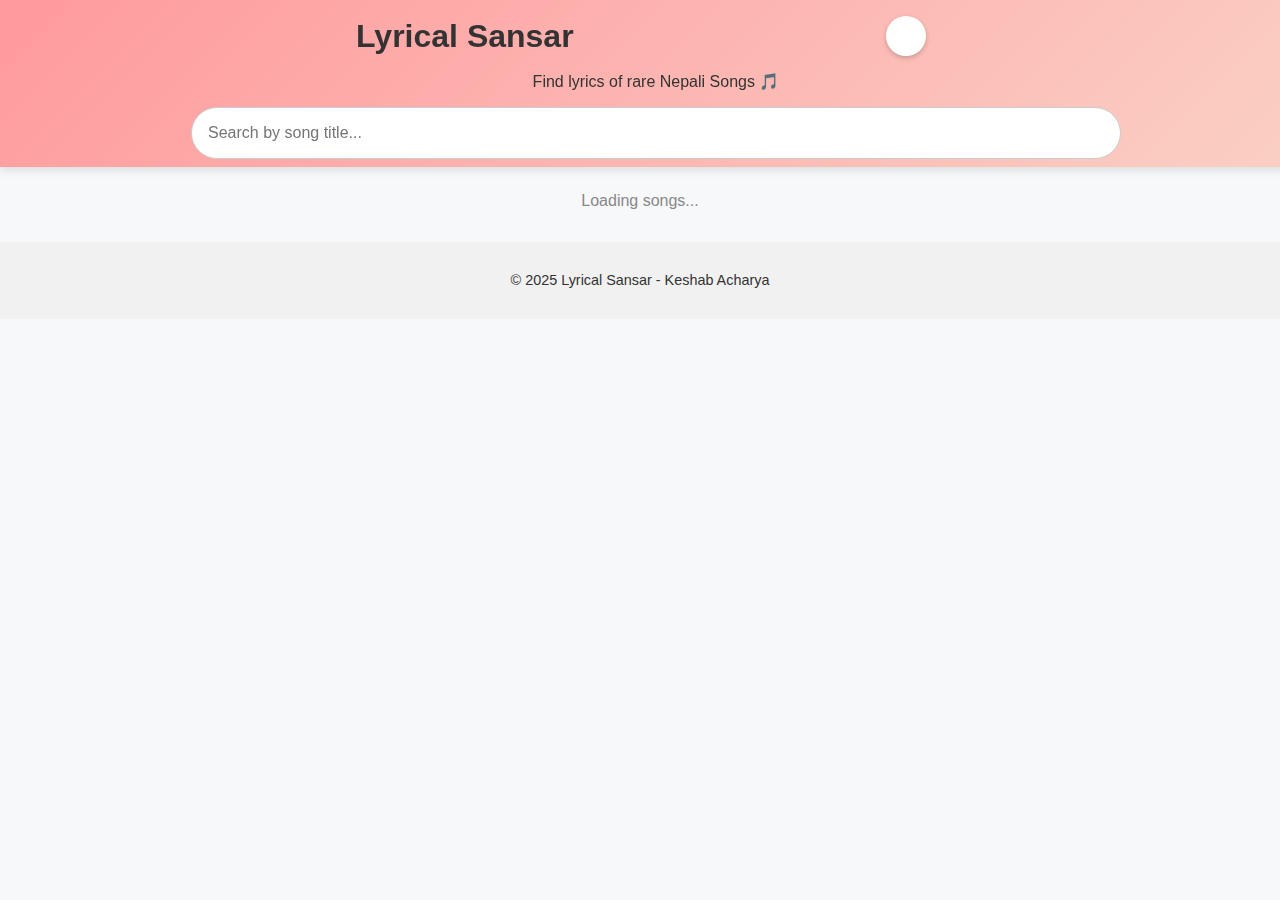
<file: index.html>
<!DOCTYPE html>
<html lang="en">
<head>
  <meta charset="UTF-8" />
  <meta name="viewport" content="width=device-width, initial-scale=1.0" />
  <title>Lyrical Sansar</title>
  <link rel="stylesheet" href="style.css" />
</head>
<body>
  <header>
    <div class="header-top">
      <h1>Lyrical Sansar</h1>
      <!-- Dark Mode Toggle -->
      <button id="themeToggle" aria-label="Toggle Dark Mode"></button>
    </div>
    <p class="motto">Find lyrics of rare Nepali Songs 🎵</p>

    <!-- Search Bar -->
    <div class="search-container">
      <input
        type="text"
        id="searchInput"
        placeholder="Search by song title..."
        oninput="filterSongs()"
      />
    </div>
  </header>

  <main id="songsContainer">
    <p class="loading">Loading songs...</p>
  </main>

  <footer>
    <p>© 2025 Lyrical Sansar - Keshab Acharya</p>
  </footer>

  <!-- Scroll to top button -->
  <button id="scrollTopBtn" title="Back to top">⬆️</button>

  <script src="script.js"></script>
</body>
</html>
</file>
<file: style.css>
body {
  font-family: 'Poppins', sans-serif;
  margin: 0;
  padding: 0;
  background-color: var(--bg-color);
  color: var(--text-color);
  transition: background-color 0.3s ease, color 0.3s ease;
}

/* Theme Variables */
:root {
  --bg-color: #f7f8fa;
  --text-color: #333;
  --card-bg: #fff;
  --card-shadow: rgba(0, 0, 0, 0.1);
  --link-color: #007aff;
  --header-bg: linear-gradient(135deg, #ff9a9e, #fad0c4);
  --footer-bg: #f1f1f1;
}

body.dark-mode {
  --bg-color: #121212;
  --text-color: #eee;
  --card-bg: #1e1e1e;
  --card-shadow: rgba(255, 255, 255, 0.1);
  --link-color: #64b5f6;
  --header-bg: linear-gradient(135deg, #3a3a3a, #1e1e1e);
  --footer-bg: #1a1a1a;
}

/* Light mode style */
body:not(.dark-mode) #themeToggle {
  background-color: #fff;
  color: #171717;
  box-shadow: 0 2px 5px rgba(0,0,0,0.2);
}

/* Dark mode style */
body.dark-mode #themeToggle {
  background-color: #a7a7a7; /* Dark mode button bg */
  box-shadow: 0 2px 5px rgba(0, 0, 0, 0.2);
}

/* Collapsible header */
header {
  background: var(--header-bg);
  text-align: center;
  padding: 1rem 1rem 0.5rem 1rem; /* reduced */
  box-shadow: 0 4px 8px var(--card-shadow);
  position: fixed;
  top: 0;
  width: 100%;
  z-index: 10;
  transition: transform 0.4s ease;
}

header.hidden {
  transform: translateY(-100%);
}

header.shrink h1 {
  font-size: 1.2rem;
}

header.shrink .motto {
  display: none;
}

.header-top {
  display: flex;
  align-items: center;
  justify-content: space-between;
  max-width: 600px;
  margin: 0 auto;
}

header h1 {
  margin: 0;
  font-size: 2rem;
  color: var(--text-color);
}

#scrollTopBtn:hover {
  transform: scale(1.1);
}

#scrollTopBtn.show {
  opacity: 1;
  visibility: visible;
}

/* Scroll-to-top button */
#scrollTopBtn {
  position: fixed;
  bottom: 30px;
  right: 30px;
  width: 45px;
  height: 45px;
  border-radius: 50%;
  border: none;
  font-size: 1.2rem;
  cursor: pointer;
  background-color: #007aff;
  color: #fff;
  box-shadow: 0 3px 6px rgba(0,0,0,0.3);
  opacity: 0;
  visibility: hidden;
  transition: opacity 0.3s ease, visibility 0.3s ease, transform 0.2s ease;
}

#themeToggle {
  width: 40px;
  height: 40px;
  border-radius: 50%;
  border: none;
  cursor: pointer;
  margin-right: 30px;
  background-color: #fff; /* Light mode default */
  background-size: 60%; /* scale the icon */
  background-repeat: no-repeat;
  background-position: center;
  transition: all 0.3s ease;
  box-shadow: 0 2px 5px rgba(0,0,0,0.2);
}

#themeToggle:hover {
  transform: scale(1.1);
}

.motto {
  font-size: 1rem;
  color: var(--text-color);
}

.search-container {
  margin-top: 1rem;
}

#searchInput {
  width: 70%;
  padding: 1rem 1rem;
  border-radius: 50px;
  border: 1px solid #ccc;
  outline: none;
  font-size: 1rem;
  transition: all 0.2s ease;
  background-color: var(--card-bg);
  color: var(--text-color);
}

#searchInput:focus {
  border-color: var(--link-color);
  box-shadow: 0 0 6px var(--card-shadow);
}

#songsContainer {
  display: flex;
  flex-direction: column;
  align-items: center;
  padding: 1rem;
  max-width: 600px;
  margin: 160px auto 0 auto;
}

.song-card {
  background-color: var(--card-bg);
  border-radius: 12px;
  box-shadow: 0 4px 10px var(--card-shadow);
  margin: 1rem 1rem;
  padding: 1rem 1.5rem;
  width: 90%;
  transition: transform 0.2s ease, box-shadow 0.2s ease;
  cursor: pointer;
  overflow: hidden;
}

.song-card:hover {
  transform: scale(1.01);
  box-shadow: 0 4px 12px var(--card-shadow);
}

.song-card h3 {
  margin-bottom: 0.5rem;
  color: var(--text-color);
}

.song-card a {
  display: inline-block;
  margin-bottom: 0.5rem;
  color: var(--link-color);
  text-decoration: none;
}

.song-card a:hover {
  text-decoration: underline;
}

.song-card p {
  white-space: pre-line;
  line-height: 1.5;
  color: var(--text-color);
  font-size: 0.95rem;
  display: none; /* initially hidden */
}

.song-card.expanded p {
  display: block; /* show lyrics when card clicked */
}

footer {
  text-align: center;
  padding: 1rem;
  font-size: 0.9rem;
  color: var(--text-color);
  background: var(--footer-bg);
}

.loading {
  color: #888;
  font-size: 1rem;
}

@media (max-width: 600px) {
  header h1 {
    font-size: 1.6rem;
  }
  .song-card {
    padding: 1rem;
  }
}
</file>
